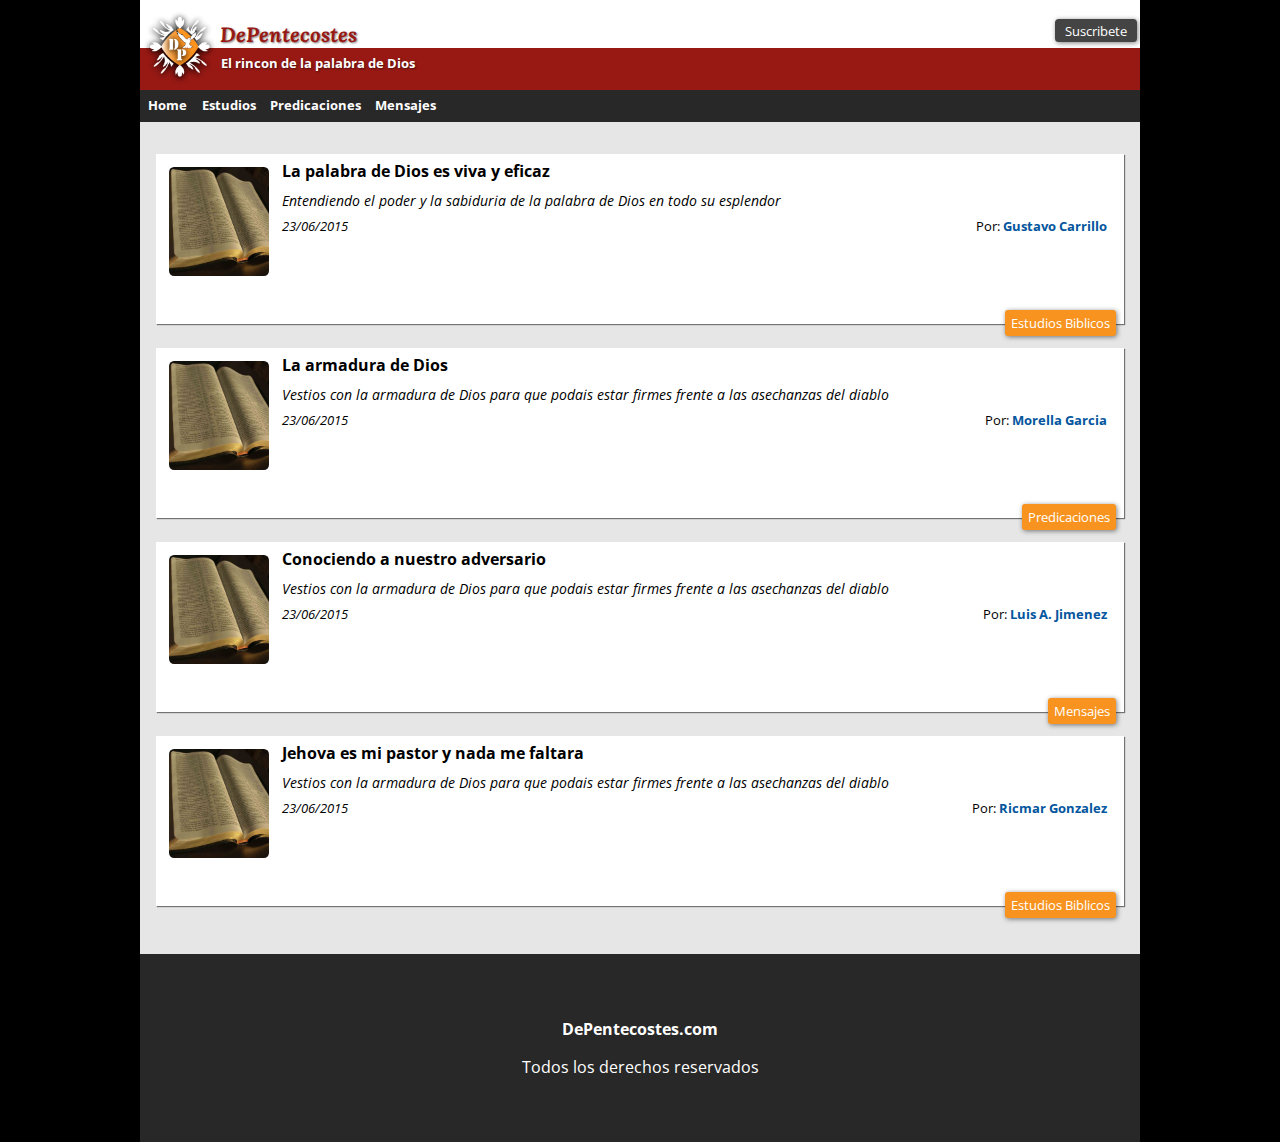
<file: index.html>
<!DOCTYPE html>
<html lang="es">
<head>
	<meta charset="utf-8" />
	<meta name="description" content="El lugar donde puedes encontrar mensajes, predicaciones y estudios biblicos" />
	<meta content="viewport" content="width=divice-width, minimum-scale=1, minimum-scale=1" />
	<title>DePentecostes. El rincon de la palabra de Dios</title>
	<link rel="stylesheet" href="css/normalize.css">
	<link rel="stylesheet" href="css/estilos.css">
</head>
<body>
<header>
	<figure>
		<img src="images/logoMovilv1.png" width="80px">
	</figure>
	<div class="titulo_1">
		<h1>DePentecostes</h1>
	</div>
	<div class="titulo_2">
		<h4>El rincon de la palabra de Dios</h4>
	</div>
	<a class="suscribete" href="#">Suscribete</a>
</header>
<nav>
	<ul>
		<li><a href="#">Home</a></li>
		<li><a href="#">Estudios</a></li>	
		<li><a href="#">Predicaciones</a></li>
		<li><a href="#">Mensajes</a></li>	
	</ul>
</nav>
<section>
	<article>
		<figure>
			<img src="images/biblia.jpg" width="100px">
		</figure>
		<h2 class="titulo_art">
			<a href="#">La palabra de Dios es viva y eficaz</a>
		</h2>
		<p class="intro_art">Entendiendo el poder y la sabiduria de la palabra de Dios en todo su esplendor </p>
		<a href="#" class="seguir_art">Seguir leyendo...</a>
		<div class="autor_art">
			Por: <a href="#" >Gustavo Carrillo</a>
		</div>
		<a href="#" class="fecha_art">23/06/2015</a>
		<a href="#" class="tag_art">Estudios Biblicos</a>	
	</article>
	<article>
		<figure>
			<img src="images/biblia.jpg" width="100px">
		</figure>
		<h2 class="titulo_art">
			<a href="#">La armadura de Dios</a>
		</h2>
		<p class="intro_art">Vestios con la armadura de Dios para que podais estar firmes frente a las asechanzas del diablo</p>
					
		<div class="autor_art">
			Por: <a href="#" >Morella Garcia</a>
		</div>

		<a href="#" class="fecha_art">23/06/2015</a>

		<a href="#" class="tag_art">Predicaciones</a>	
	</article>
	<article>
		<figure>
			<img src="images/biblia.jpg" width="100px">
		</figure>
		<h2 class="titulo_art">
			<a href="#">Conociendo a nuestro adversario</a>
		</h2>
		<p class="intro_art">Vestios con la armadura de Dios para que podais estar firmes frente a las asechanzas del diablo</p>
					
		<div class="autor_art">
			Por: <a href="#" >Luis A. Jimenez</a>
		</div>

		<a href="#" class="fecha_art">23/06/2015</a>
		<a href="#" class="tag_art">Mensajes</a>
	</article>
	<article>
		<figure>
			<img src="images/biblia.jpg" width="100px">
		</figure>
		<h2 class="titulo_art">
			<a href="#">Jehova es mi pastor y nada me faltara</a>
		</h2>
		<p class="intro_art">Vestios con la armadura de Dios para que podais estar firmes frente a las asechanzas del diablo</p>
					
		<div class="autor_art">
			Por: <a href="#" >Ricmar Gonzalez</a>
		</div>

		<a href="#" class="fecha_art">23/06/2015</a>

		<a href="#" class="tag_art">Estudios Biblicos</a>
	</article>
</section>
<footer>
	<p><strong>DePentecostes.com</strong></p>
	<p>Todos los derechos reservados</p>	
</footer>
</body>
</html>
</file>
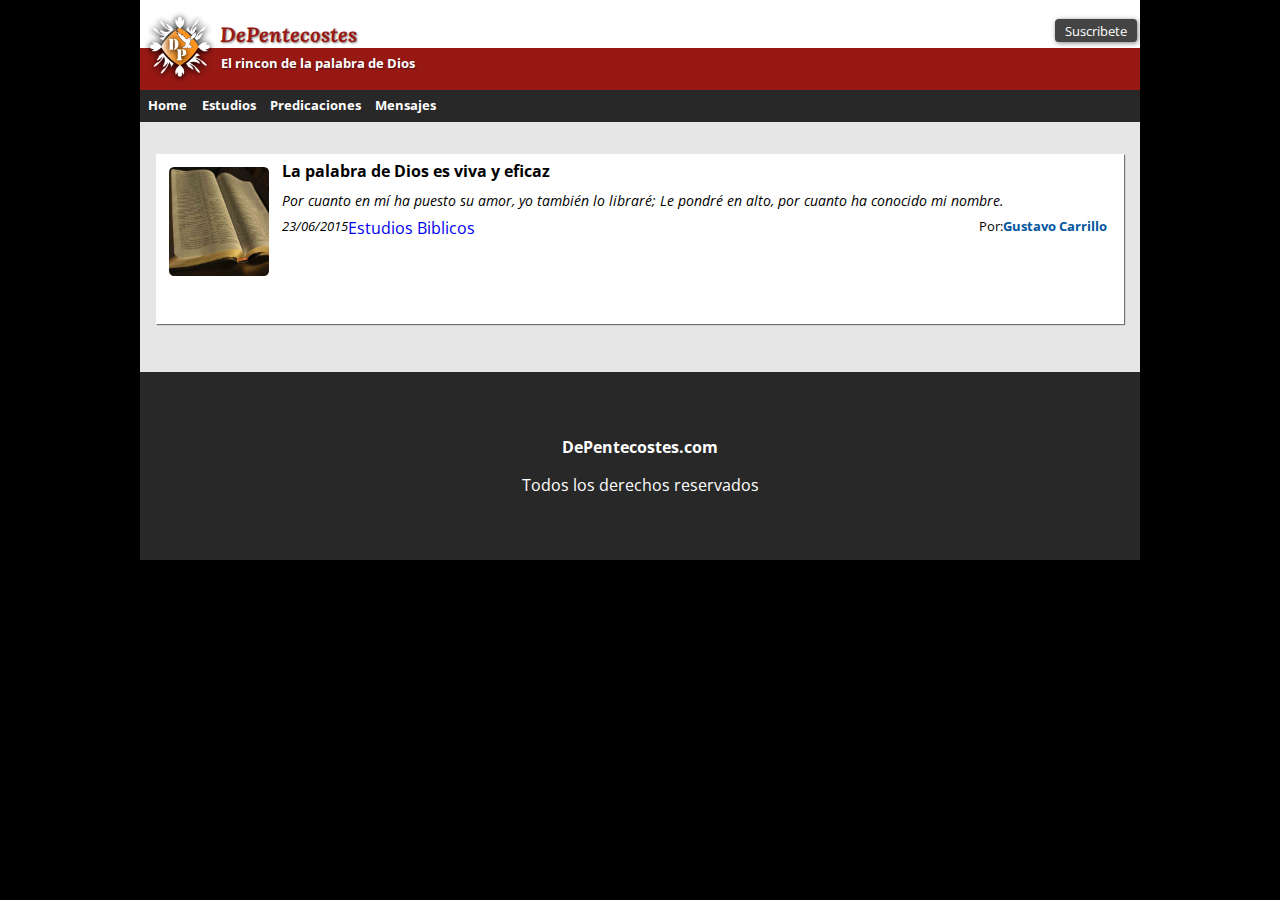
<file: indes.html>
<!DOCTYPE html>
<html lang="es">
<head>
	<meta charset="utf-8">
	<meta name="description" content="El lugar donde puedes encontrar mensajes, predicaciones y estudios biblicos">
	<title>DePentecostes. El rincon de la palabra de Dios</title>
	<link rel="stylesheet" href="css/normalize.css">
	<link rel="stylesheet" href="css/estilos.css">
</head>
<body>
<header>
	<figure>
		<img src="images/logoMovilv1.png" width="80px">
	</figure>
	<div class="titulo_1">
		<h1>DePentecostes</h1>
	</div>
	<div class="titulo_2">
		<h4>El rincon de la palabra de Dios</h4>
	</div>
	<a class="suscribete" href="#">Suscribete</a>
</header>
<nav>
	<ul>
		<li><a href="#">Home</a></li>
		<li><a href="#">Estudios</a></li>	
		<li><a href="#">Predicaciones</a></li>	
		<li><a href="#">Mensajes</a></li>	
	</ul>
</nav>
<section>
	<article>
		<figure>
			<img src="images/biblia.jpg" width="100px">
		</figure>
		<h2 class="titulo_art">
			<a href="#">La palabra de Dios es viva y eficaz</a>
		</h2>
		<p class="intro_art">Por cuanto en mí ha puesto su amor, yo también lo libraré; Le pondré en alto, por cuanto ha conocido mi nombre.</p>
		<a href="#" class="seguir_art">Seguir leyendo...</a>
		<a href="#" class="fecha_art">23/06/2015</a>
		<div class="autor_art">
			Por:<a href="#">Gustavo Carrillo</a>
		</div>
		<div class="tag_art">
			<a href="#">Estudios Biblicos</a>
		</div>	
	</article>
</section>
<footer>
	<p><strong>DePentecostes.com</strong></p>
	<p>Todos los derechos reservados</p>	
</footer>
</body>
</html>
</file>
<file: css/estilos.css>
/* fuentes */
@import url(http://fonts.googleapis.com/css?family=Lora);
@import url(http://fonts.googleapis.com/css?family=Lora:400italic);
@import url(http://fonts.googleapis.com/css?family=Open+Sans:400,600);

/* estilos */
a {
	text-decoration: none;
}
body {
	background: #000;
	font-family: "Open Sans";
	font-size: 16px;
	max-width: 1000px;
	margin: auto;
}
footer {
	background: #282828;
	color: white;
	padding: 3em 2em;
	text-align: center;
}
header {
 	position: relative;
}
header a.suscribete {
	background: #444444;
	border-radius: 0.3em;
	box-shadow: rgba(0,0,0,0.5) 1px 1px 5px;
	color: white;
	display: block;
	font-size: 0.8em;
	margin-top: 2.1em;
	padding: 0.2em 0.8em;
	position: absolute;
	top: -0.6em;
	right: 0.2em;
}
header div.titulo_1 {
	background: white;
}
header div.titulo_1  h1{
	color: #981914;
	display: inline-block;
	font-family: 'Lora';
	font-size: 1.3em;
	font-style: italic;
	margin:0;
	padding-top: 1em;
	text-shadow: rgba(0,0,0,0.5) 1px 1px 2px;
}
header div.titulo_2 {
	background: #981914;
	margin: 0;
}
header div.titulo_2 h4{
	color: white;
	display: inline-block;
	font-size: 0.8em;
	margin: 0;
	padding: 0.5em 0 1.4em 0.1em;
	text-shadow: rgba(0,0,0,0.5) 1px 1px 2px;

}
header figure {
	float: left;
	margin: 0.5em 0 0 0;
	padding: 0;	
}
header figure img {
	float: left;
}
nav {
	background: #282828;
	height: 2em;
	margin: 0;
	position: relative;	
}
nav ul {
	margin: 0;
	padding: 0 0.2em;
	text-align: center;
	float: left;
}
nav ul li{
	text-decoration: none;
	display: inline-block;
; 
}
nav ul li a {
	color: white;
	display: inline-block;
	font-size: 0.8em;
	font-weight: bold;
	padding: 0.5em 0.4em;
}
nav ul li a:hover {
	display: inline-block;
	border-bottom: solid 3px #981914;
}
section {
	background: #E6E6E6;
	box-shadow: rgba(0,0,0,0.5) 1px 1px 5px;
	margin: 0;
	padding: 0.5em 1em 3em 1em;
}
section article {
	background: #fff;
	box-shadow: rgba(0,0,0,0.5) 1px 1px 1px;
	margin-top: 1.5em;
	min-height: 170px;
	/*max-width: 380px;*/
	position: relative;
}
section article a.fecha_art {
	color: #000;
	font-style: italic;
	display: inline-block;
	font-size: 0.8em;
	margin-bottom: 1em;
	margin-left: 1em;
}
section article a.seguir_art {
	color: #FF0000;
	display: none;
	float: right;
	font-size: 0.6em;
	font-style: italic;
	font-weight: bold;
	margin-right: 1.3em;
	text-align: right;
	width: 10em;
}
section article div.autor_art{
	display: block;
	font-size: 0.8em;
	margin-right: 1.3em; 
	text-align: right;
}
section article div.autor_art a{
	color: #05569E;
	font-weight: bold;
}
section article a.tag_art {
	background: #F7931E;
	border-radius: 3px;
	box-shadow: rgba(0,0,0,0.5) 1px 1px 5px;
	color: #fff;
	display: inline-block;
	font-size: 0.8em;
	padding: 0.3em 0.5em;
	position: absolute;
	bottom: -0.9em;
	right: 0.6em;
}
section article figure {
	float: left;
	margin: 0.8em;
}
section article figure img {
	border-radius: 5%;
	margin: 0;
	margin-bottom: -0.6em;
}
section article h2 {
	font-size: 1em;
	display: block;
	margin: 0 0.9em 0 0;
	padding-top: 0.4em;
}
section article h2 a{
	color: #000;
}
section article p {
	font-size: 0.9em;
	margin: 0.6em 0.9em 0.5em 0.9em;
	font-style: italic;
}


/*Media Querys*/

@media screen and (min-width: 413px){
	section article a.fecha_art {
		float: left;
		margin-left: 0;
		margin-bottom: 0;
	}
	section article div.autor_art {
		display: inline-block;
		float: right;
	}

}
</file>
